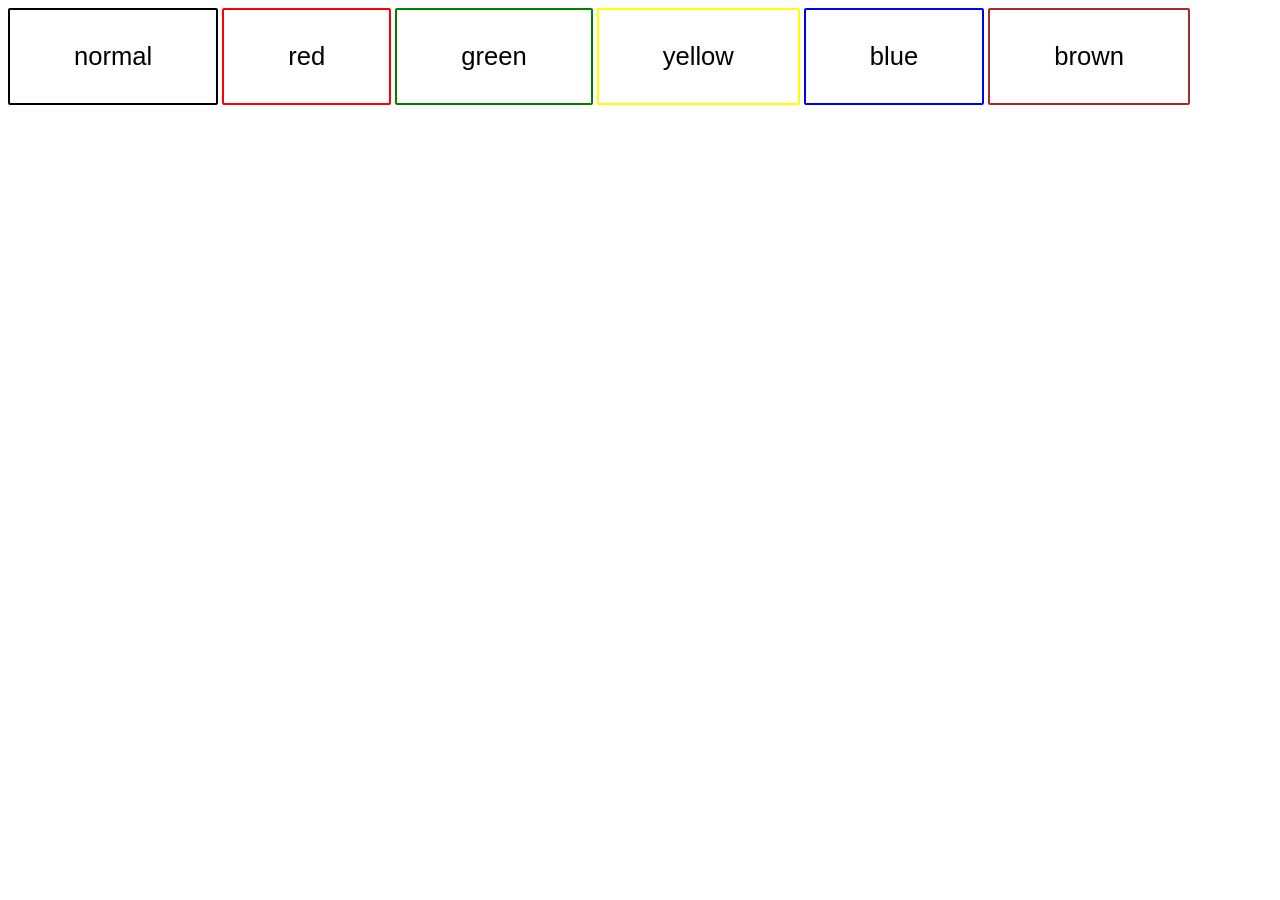
<file: index.html>
<!doctype html>
<html lang="en">
  <head>
    <meta charset="UTF-8" />
    <meta name="viewport" content="width=device-width, initial-scale=1.0" />
    <title>Document</title>
    <link rel="stylesheet" href="./style.css" />
  </head>
  <body>
    <button class="btn">normal</button>
    <button class="btn red">red</button>
    <button class="btn green">green</button>
    <button class="btn yellow">yellow</button>
    <button class="btn blue">blue</button>
    <button class="btn brown">brown</button>
  </body>
</html>
</file>
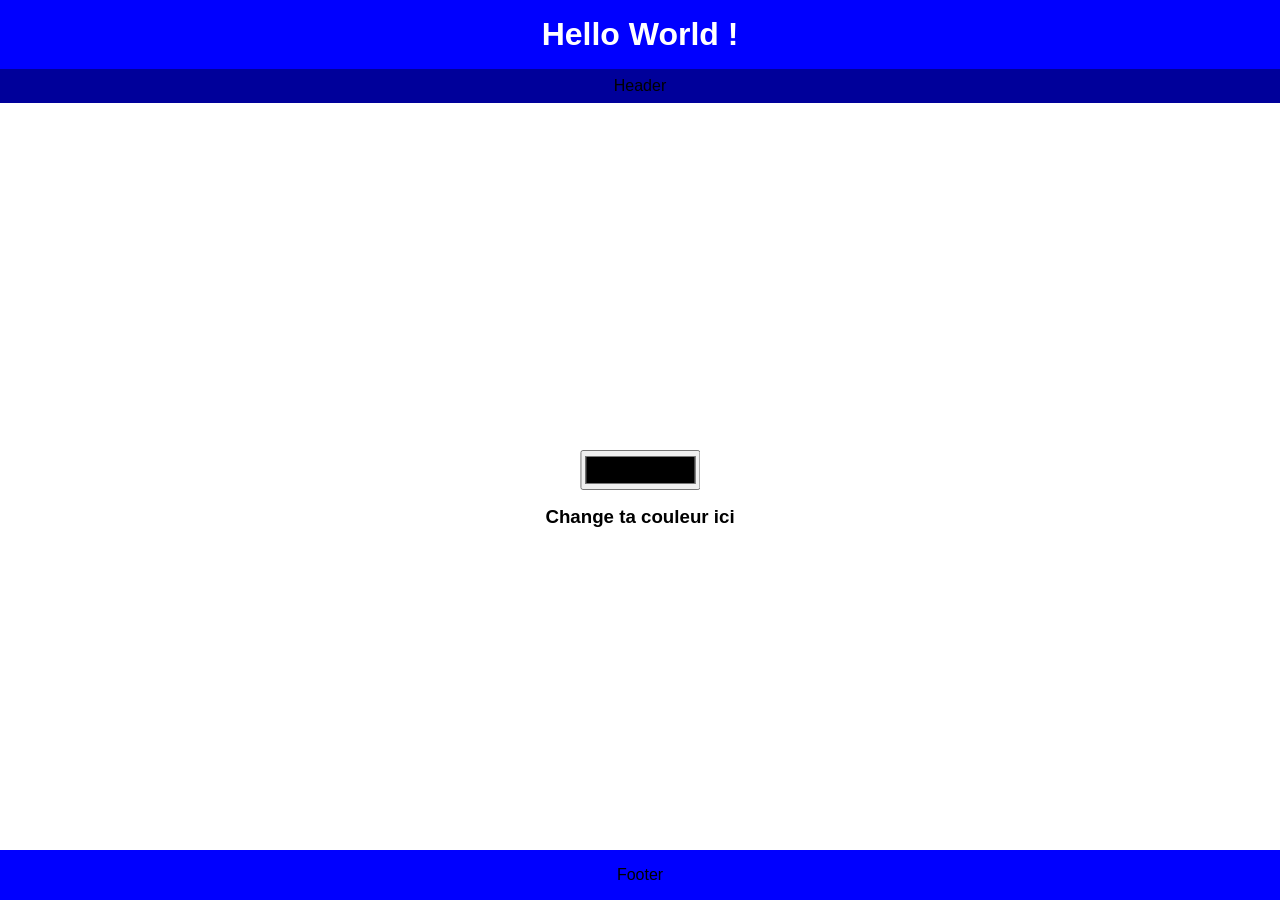
<file: Variables2/index.html>
<!doctype html>
<html lang="en">
  <head>
    <meta charset="UTF-8" />
    <meta name="viewport" content="width=device-width, initial-scale=1.0" />
    <title>Document</title>
    <link rel="stylesheet" href="./style.css" />
    <script src="./main.js" defer></script>
  </head>
  <body>
    <header>
      <h1>Hello World !</h1>
      <div class="subtitle">Header</div>
    </header>

    <main>
      <div>
        <input type="color" id="chooser" />

        <h3>Change ta couleur ici</h3>
      </div>
    </main>

    <footer>Footer</footer>
  </body>
</html>
</file>
<file: style.css>
.btn {
  padding: 2rem 4rem;
  border: 2px solid var(--color, black);
  background: transparent;
  font-size: 1.6em;
  border-radius: 2px;

  &:hover{
    background-color: var(--color, black);
  }
}

.red {
    --color: red;
}
.green{
    --color: green;
}
.yellow{
    --color: yellow;

}
.blue{
    --color: blue;
}
.brown{
    --color: brown;
}

/* Créer les variables CSS correpondantes aux classes des différents boutons

Ne pas oublier l'effet au survol (effet inversé / fond de la variable de couleur)*/
</file>
<file: Variables2/style.css>
:root {
--main-color : blue;
}
/* 
- Définir une variable sur l'élément global correspondant 
à la couleur primaire (--main-color) 
du theme
- Le background du header et footer sont définis par la variable CSS
- la div subtitle adopte une couleur plus sombre que celle du header
*/

* {
  margin: 0;
}
body {
  display: flex;
  flex-direction: column;
  font-family: Helvetica, "Trebuchet MS", Verdana, sans-serif;
  text-align: center;
}
html,
body {
  height: 100%;
}
input {
  width: 120px;
  height: 40px;

}
header {
background-color: var(--main-color, blue);
}
footer {
  padding: 1rem;
background-color: var(--main-color, blue);
}
.subtitle {
background-color: var(--main-color, blue);
/* le faire plus sombre que Header ligth-dark */
}
h1 {
  margin: 0;
  padding: 1rem;
  color: white;
}
.subtitle {
  padding: 0.5rem 1rem;
  background-color: rgba(0, 0, 0, 0.397);
}
main {
  flex: 1;
  padding: 1rem;
}
main > div {
  position: absolute;
  top: 50%;
  left: 50%;
  transform: translateY(-50%);
  transform: translateX(-50%);
}
h3 {
  margin-top: 1rem;
}
</file>
